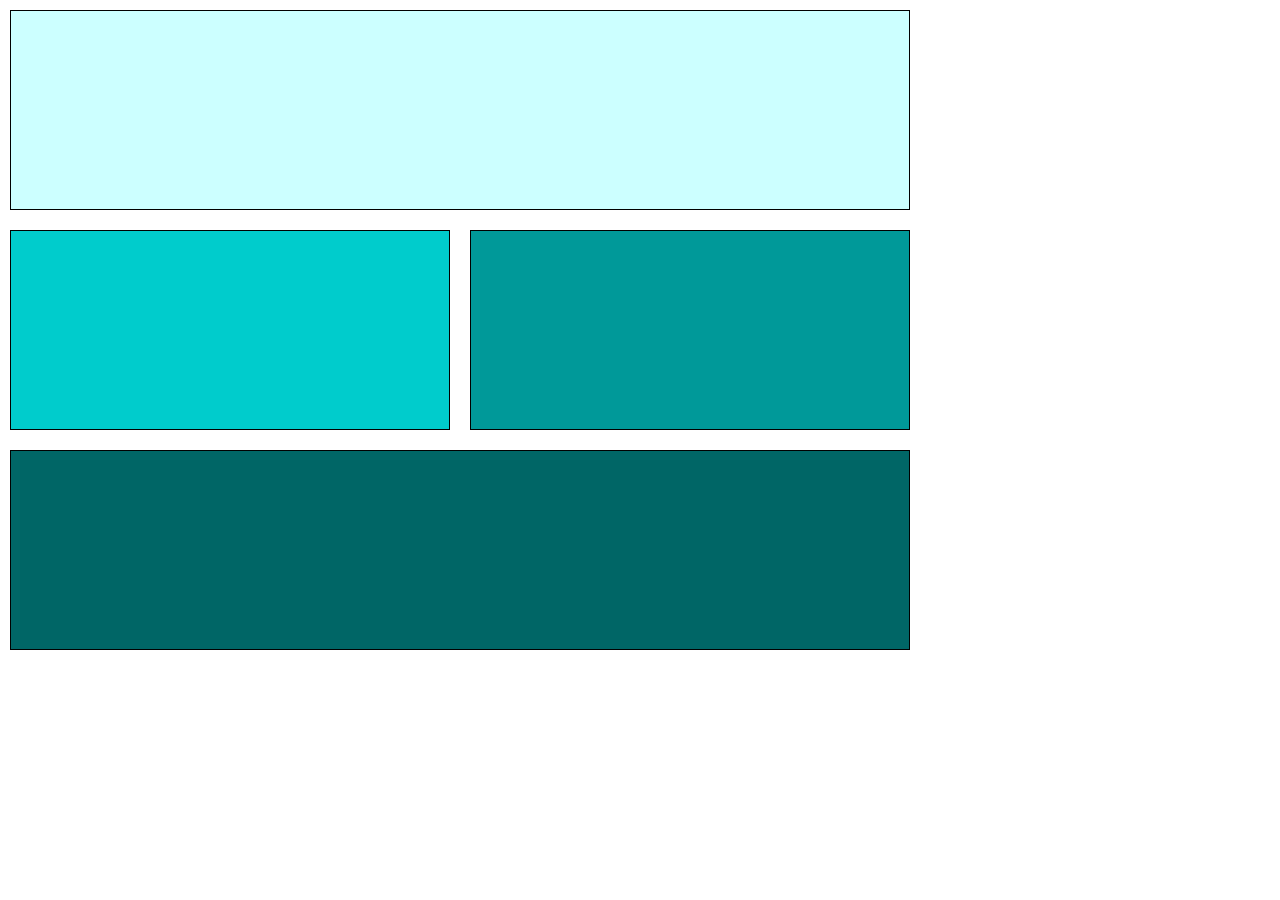
<file: index.html>
<!DOCTYPE html>
<html>
<head>
	<title>Two Column</title>
	<link rel="stylesheet" type="text/css" href="css/reset.css">
	<link rel="stylesheet" type="text/css" href="css/normalize.css">
	<link rel="stylesheet" type="text/css" href="css/style.css">
</head>

<body>
	<header></header>
	<div class="parent index_container">
		<div class="left_content"></div>
		<div class="right_content"></div>
	</div>
	<footer></footer>

</body>

</html>
</file>
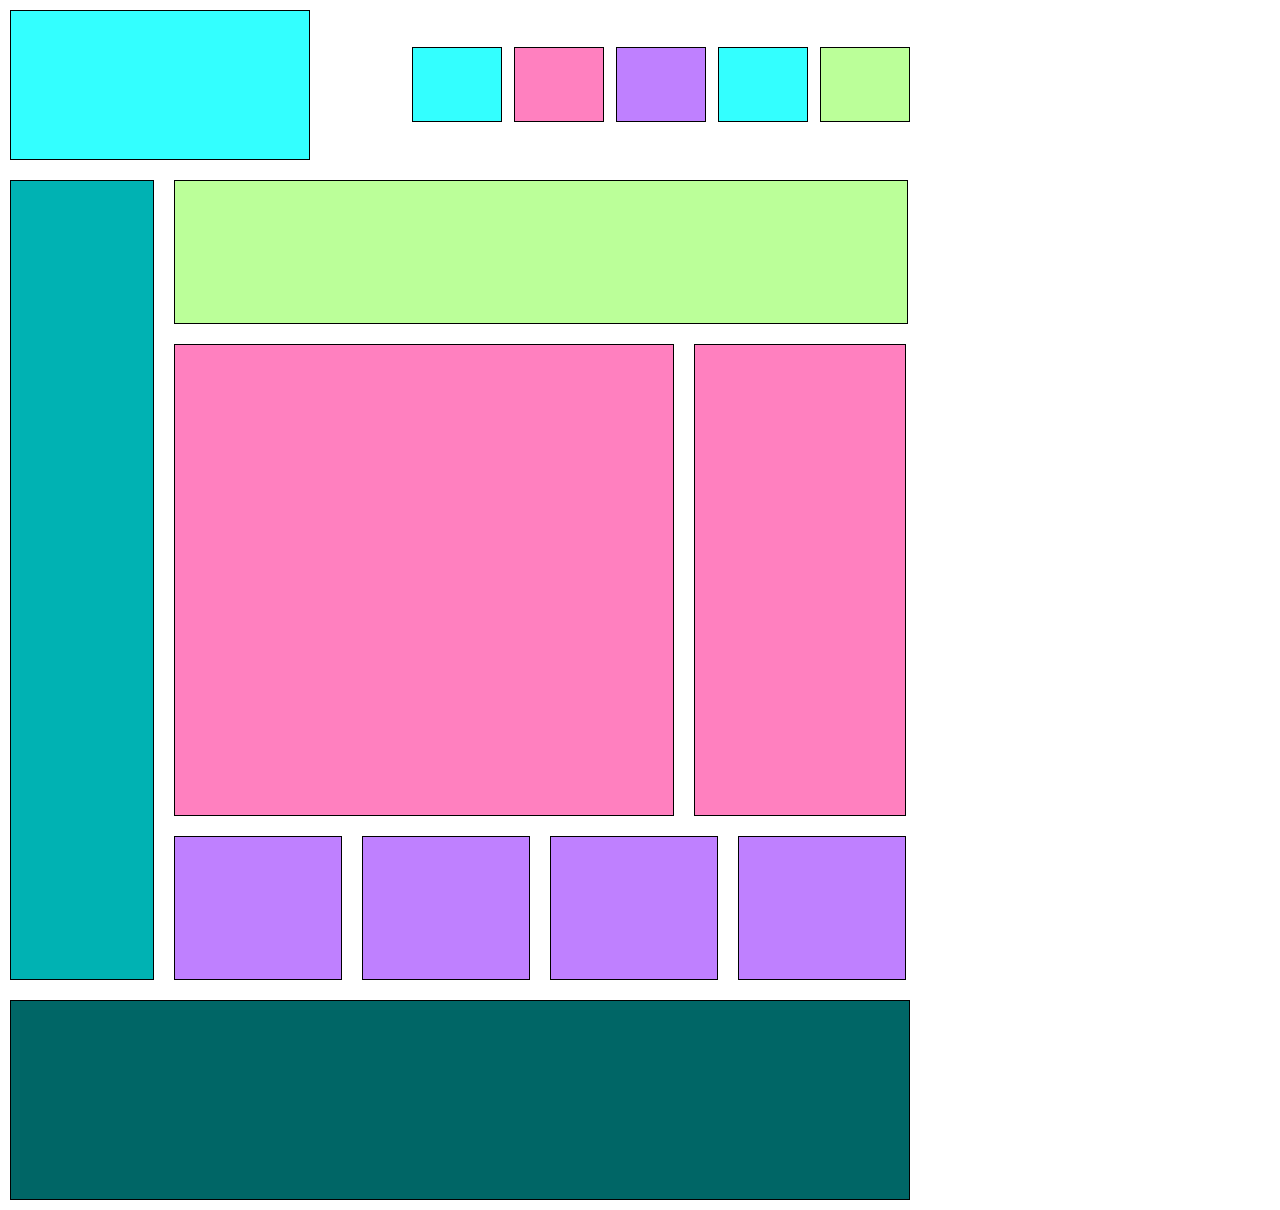
<file: magazine.html>
<html>
<head>
	<title>Magazine</title>
	<link rel="stylesheet" type="text/css" href="css/reset.css">
	<link rel="stylesheet" type="text/css" href="css/normalize.css">
	<link rel="stylesheet" type="text/css" href="css/style.css">
</head>

<body>

	<nav>
		<div class="logo"></div>
		<div class="tab_bar parent">
			<div class="tab_1"></div>
			<div class="tab_2"></div>
			<div class="tab_3"></div>
			<div class="tab_4"></div>
			<div class="tab_5"></div>
		</div>
	</nav>

	<div class="contain_all parent">

		<aside></aside>

		<div class="top_bar parent"></div>

		<div class="content_2 parent">
			<div class="left_content_mag"></div>
			<div class="right_content_mag"></div>
		</div>

		<div class="bottom_bar">
			<div class="box1"></div>
			<div class="box2"></div>
			<div class="box3"></div>
			<div class="box4"></div>	
		</div>

	</div>

	<footer></footer>

</body>

</html>
</file>
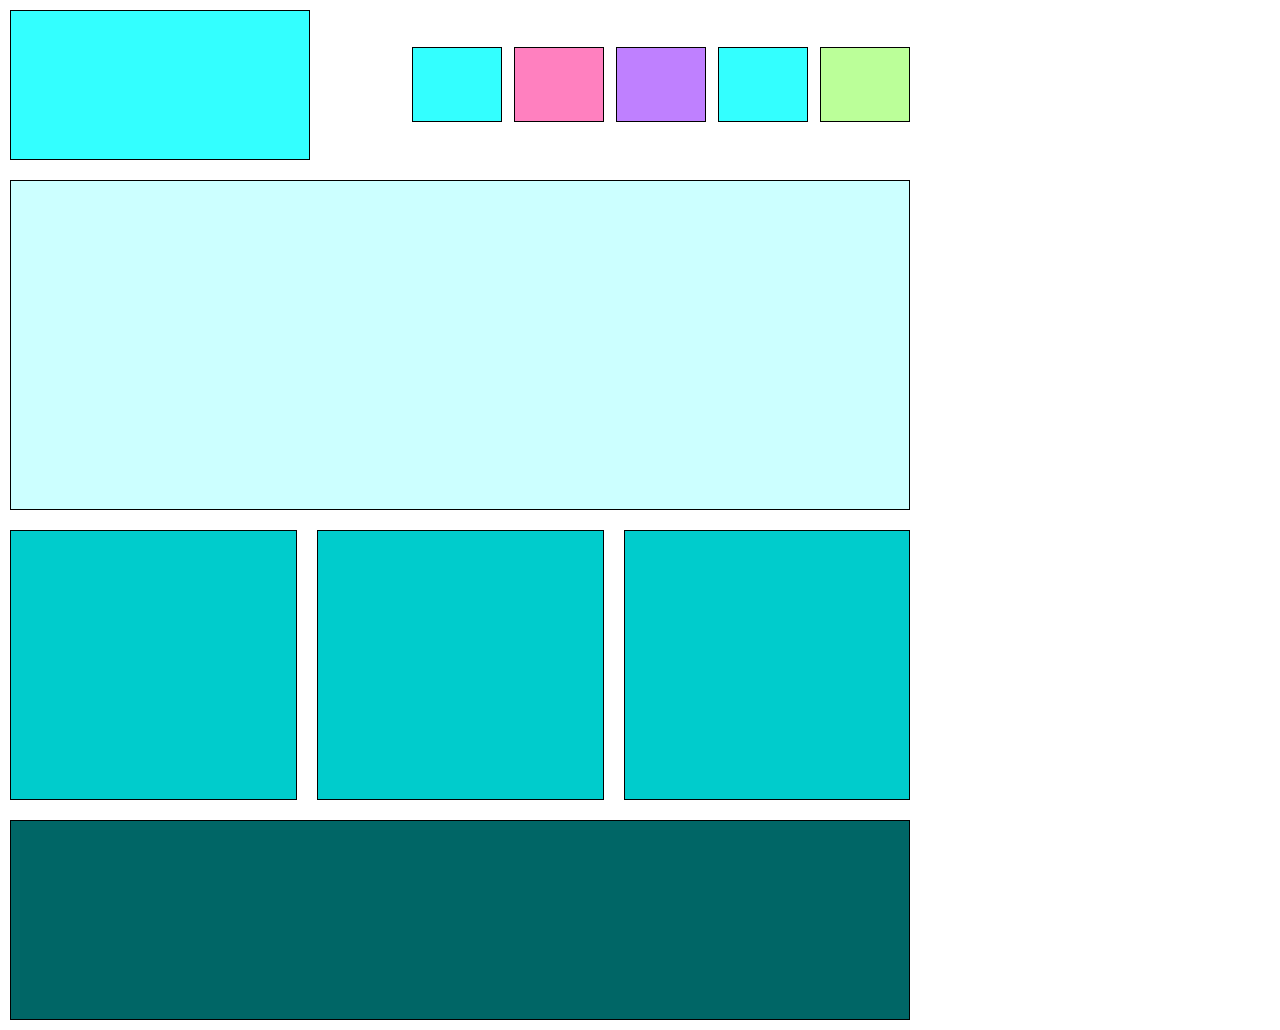
<file: marketing_with_nav.html>
<html>
<head>
	<title>Marketing with Nav</title>
	<link rel="stylesheet" type="text/css" href="css/reset.css">
	<link rel="stylesheet" type="text/css" href="css/normalize.css">
	<link rel="stylesheet" type="text/css" href="css/style.css">
</head>

<body>

	<nav>
		<div class="logo"></div>
		<div class="tab_bar parent">
			<div class="tab_1"></div>
			<div class="tab_2"></div>
			<div class="tab_3"></div>
			<div class="tab_4"></div>
			<div class="tab_5"></div>
		</div>
	</nav>

	<div class="long_bar parent"></div>


	<div class="column_container">
		<div class="column_1"></div>
		<div class="column_2"></div>
		<div class="column_3"></div>
	</div>

	<footer></footer>

</body>

</html>
</file>
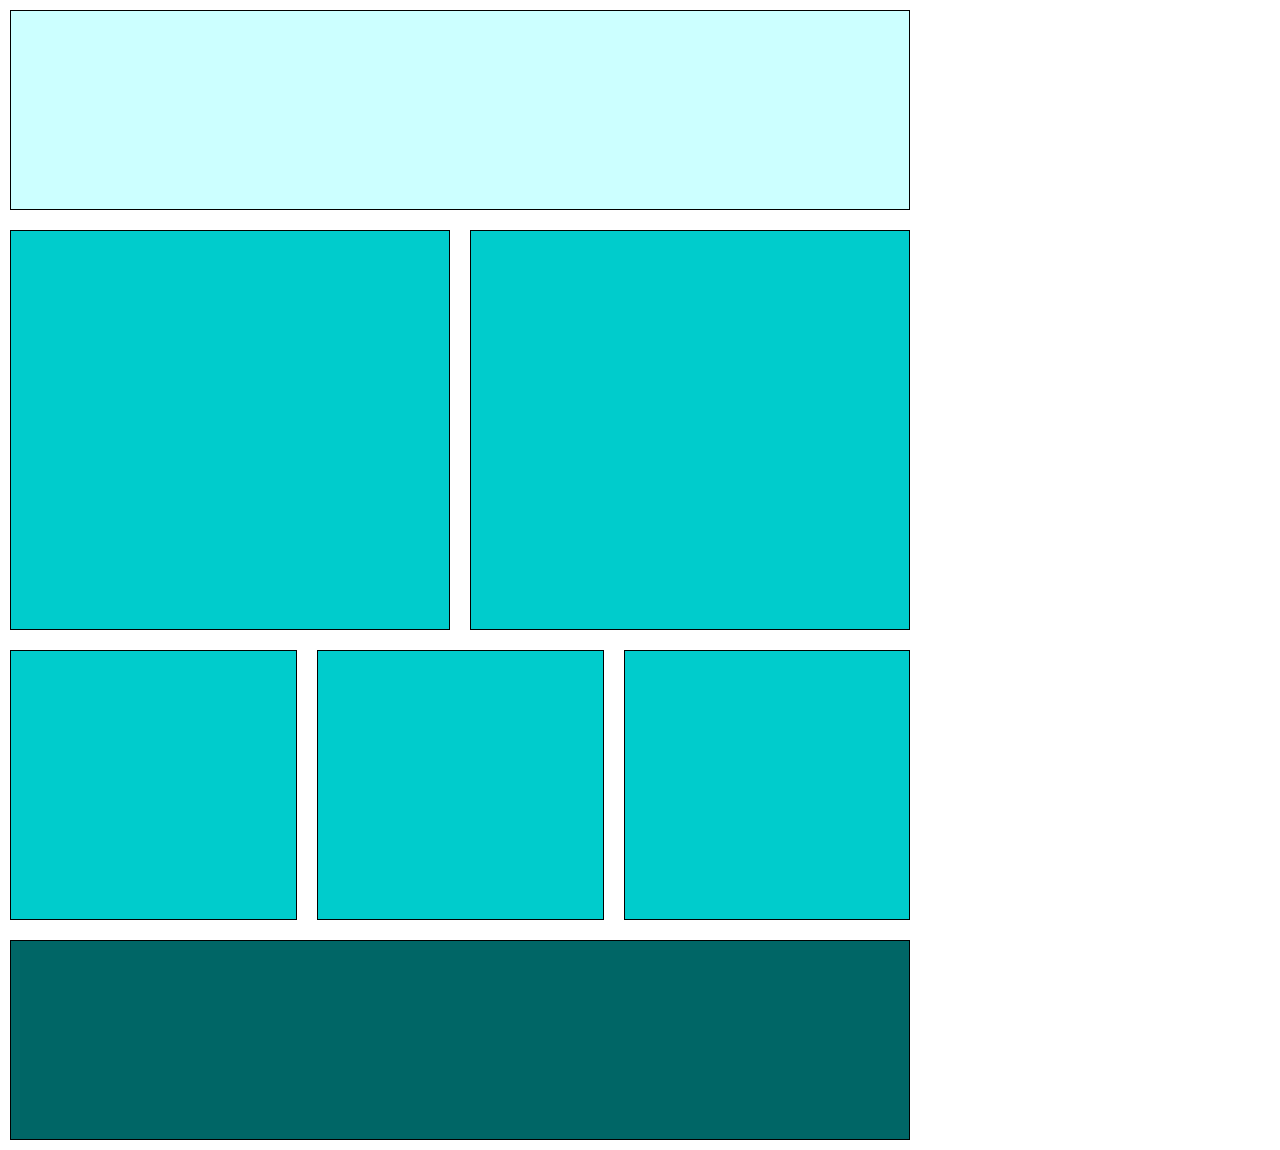
<file: simple_marketing.html>
<!DOCTYPE html>
<html>
<head>
	<title>Simple Marketing</title>
	<link rel="stylesheet" type="text/css" href="css/reset.css">
	<link rel="stylesheet" type="text/css" href="css/normalize.css">
	<link rel="stylesheet" type="text/css" href="css/style.css">
</head>

<body>
	<header></header>
	<div class="parent middle_container">
		<div class="left_content_3"></div>
		<div class="right_content_3"></div>
	</div>

	<div class="column_container parent">
		<div class="column_1"></div>
		<div class="column_2"></div>
		<div class="column_3"></div>
	</div>


	<footer></footer>

</body>

</html>
</file>
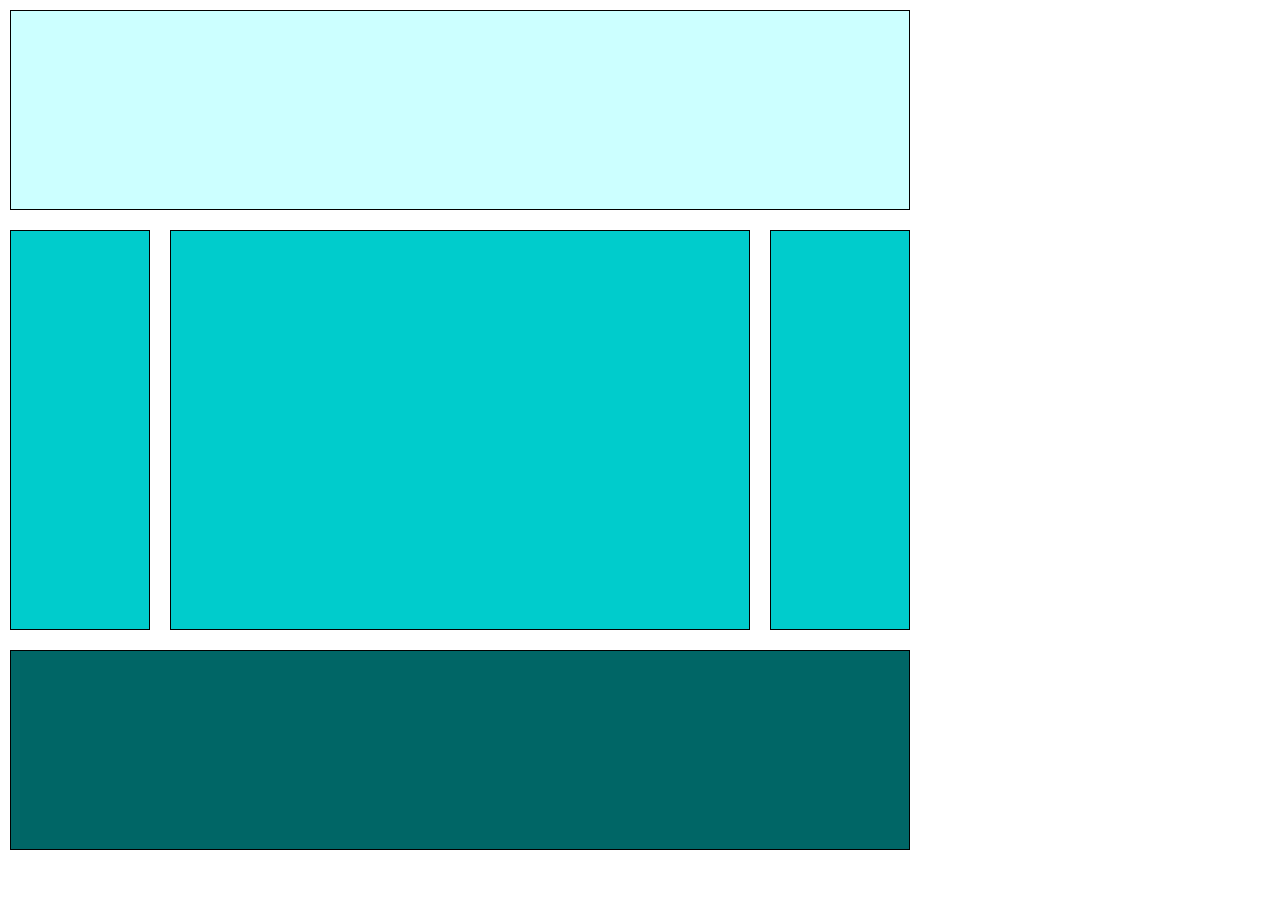
<file: three_column.html>
<!DOCTYPE html>
<html>
<head>
	<title>Three Column</title>
	<link rel="stylesheet" type="text/css" href="css/reset.css">
	<link rel="stylesheet" type="text/css" href="css/normalize.css">
	<link rel="stylesheet" type="text/css" href="css/style.css">
</head>

<body>
	<header></header>
	<div class="parent middle_container">
		<div class="left_content_2"></div>
		<div class="middle_content"></div>
		<div class="right_content_2"></div>
	</div>
	<footer></footer>

</body>

</html>
</file>
<file: css/style.css>
/*
Project Name: Seven Layouts
Author: Kandice Levero
Front End Developer @GA in NYC
*/

/* Box Model Hack */

/* --- Test Purpose -- */
div{
	/*border: red thin solid;*/
}


* {
  -moz-box-sizing: border-box; /* Firexfox */
  -webkit-box-sizing: border-box; /* Safari/Chrome/iOS/Android */
  box-sizing: border-box; /* IE */
}
* {
	/*border: 1px solid black;*/
}

/*INDEX STYLING*/
/*INDEX STYLING*/
/*INDEX STYLING*/

header {
	width: 900px;
	height: 200px;
	background-color: #ccffff;
	border: 1px solid black;
	padding:10px;
	margin: 10px;
}

.index_container {
	width: 900px;
	margin: 20px 0px 20px 10px;
}

.left_content {
	width: 440px;
	height: 200px;
	background-color: #00cccc;
	border: 1px solid black;
	padding:10px;
	margin-right: 20px;
	float: left;
}

.right_content {
	width: 440px;
	height: 200px;
	background-color: #009999;
	border: 1px solid black;
	padding:10px;

	float: left;
}

footer {
	width: 900px;
	height: 200px;
	background-color: #006666;
	border: 1px solid black;
	padding:10px;
	margin: 10px;

}

.parent {
	overflow: hidden;
}

/*THREE COLUMN STYLING*/
/*THREE COLUMN STYLING*/
/*THREE COLUMN STYLING*/

.left_content_2 {
	width: 140px;
	height: 400px;
	background-color: #00cccc;
	border: 1px solid black;
	padding:10px;
	margin-right: 20px;
	float: left;
}

.middle_content {
	width: 580px;
	height: 400px;
	background-color: #00cccc;
	border: 1px solid black;
	padding:10px;
	margin-right: 20px;
	float: left;
}

.right_content_2 {
	width: 140px;
	height: 400px;
	background-color: #00cccc;
	border: 1px solid black;
	padding:10px;

	float: left;
}

.parent {
	overflow: hidden;
/*background-color:black;*/
}

/*SIMPLE MARKETING*/
/*SIMPLE MARKETING*/
/*SIMPLE MARKETING*/

.left_content_3 {
	width: 440px;
	height: 400px;
	background-color: #00cccc;
	border: 1px solid black;
	padding:10px;
	margin-right: 10px;
	float: left;
}

.right_content_3 {
	width: 440px;
	height: 400px;
	background-color: #00cccc;
	border: 1px solid black;
	padding:10px;
	margin-left: 10px;
	float: left;
}

.column_container {
	width: 900px;
	height: 270px;
	margin: 10px 10px 20px 10px;
}

.column_1 {
	width: 287px;
	height: 270px;
	background-color: #00cccc;
	border: 1px solid black;
	padding:10px;
	margin-right: 10px;
	float: left;
}

.column_2 {
	width: 287px;
	height: 270px;
	background-color: #00cccc;
	border: 1px solid black;
	padding:10px;
	margin-left: 10px;
	margin-right: 10px;
	float: left;
}
.column_3 {
	width: 286px;
	height: 270px;
	background-color: #00cccc;
	border: 1px solid black;
	padding:10px;
	margin-left: 10px;
	float: left;
}

.middle_container {
	width: 900px;
	height: 400px;
	margin: 20px 20px 20px 10px;
}

/*MARKETING WITH NAV*/
/*MARKETING WITH NAV*/
/*MARKETING WITH NAV*/

.long_bar {
	width: 900px;
	height: 330px;
	background-color: #ccffff;
	border: 1px solid black;
	padding:10px;
	margin: 10px 0px 20px 10px;
}

nav {
	width: 900px;
	height: 150px;
	/*border: 1px solid black;*/
	margin: 10px 10px 20px 10px;
}

.logo {
	width: 300px;
	height: 150px;
	background-color: #33ffff;
	border: 1px solid black;
	float: left;
}

.tab_bar {
	width: 500px;
	height: 75px;
	/*border: 1px solid black;*/
	float: right;
	margin-top: 37px;
}

.tab_1 {
	width: 90px;
	height: 75px;
	border: 1px solid black;
	float: right;
	margin:0px 0px 0px 12px;
	background-color: #bbff99;
}

.tab_2 {
	width: 90px;
	height: 75px;
	border: 1px solid black;
	float: right;
	margin:0px 0px 0px 12px;
	background-color: #33ffff;
}

.tab_3 {
	width: 90px;
	height: 75px;
	border: 1px solid black;
	float: right;
	margin:0px 0px 0px 12px;
	background-color: #bf80ff;
}

.tab_4 {
	width: 90px;
	height: 75px;
	border: 1px solid black;
	float: right;
	margin:0px 0px 0px 12px;
	background-color: #ff80bf;
}

.tab_5 {
	width: 90px;
	height: 75px;
	border: 1px solid black;
	float: right;
	background-color: #33ffff;
}

/*MAGAZINE*/
/*MAGAZINE*/
/*MAGAZINE*/

.contain_all {
	width: 900px;
	height: 800px;
	/*border: 1px solid black;*/
	margin: 10px 0px 20px 10px
}

aside {
	width: 144px;
	height: 800px;
	border: 1px solid black;
	background-color: #00b2b3;
	margin-right: 20px;
	float: left;
}

.top_bar {
	width: 734px;
	height: 144px;
	border: 1px solid black;
	background-color: #bbff99;
	float: left;
	margin-bottom: 20px;
}

.content_2 {
	width: 734px;
	height: 472px;
	/*border: 1px solid black;*/
	float: left;
	margin-bottom: 20px;
}

.left_content_mag {
	width: 500px;
	height: 472px;
	border: 1px solid black;
	float: left;
	margin-right: 20px;
	background-color: #ff80bf;
}

.right_content_mag {
	width: 212px;
	height: 472px;
	border: 1px solid black;
	float: left;
	background-color: #ff80bf;
}

.bottom_bar {
	width: 734px;
	height: 144px;
	/*border: 1px solid black;*/
	float: left;
	margin-bottom: 20px;
}

.box1 {
	width: 168px;
	height: 144px;
	background-color: #bf80ff;
	border: 1px solid black;
	float: left;
	margin-right: 20px;
}

.box2 {
	width: 168px;
	height: 144px;
	background-color: #bf80ff;
	border: 1px solid black;
	float: left;
	margin-right: 20px;
}

.box3 {
	width: 168px;
	height: 144px;
	background-color: #bf80ff;
	border: 1px solid black;
	float: left;
	margin-right: 20px;
}

.box4 {
	width: 168px;
	height: 144px;
	background-color: #bf80ff;
	border: 1px solid black;
	float: left;
}
</file>
